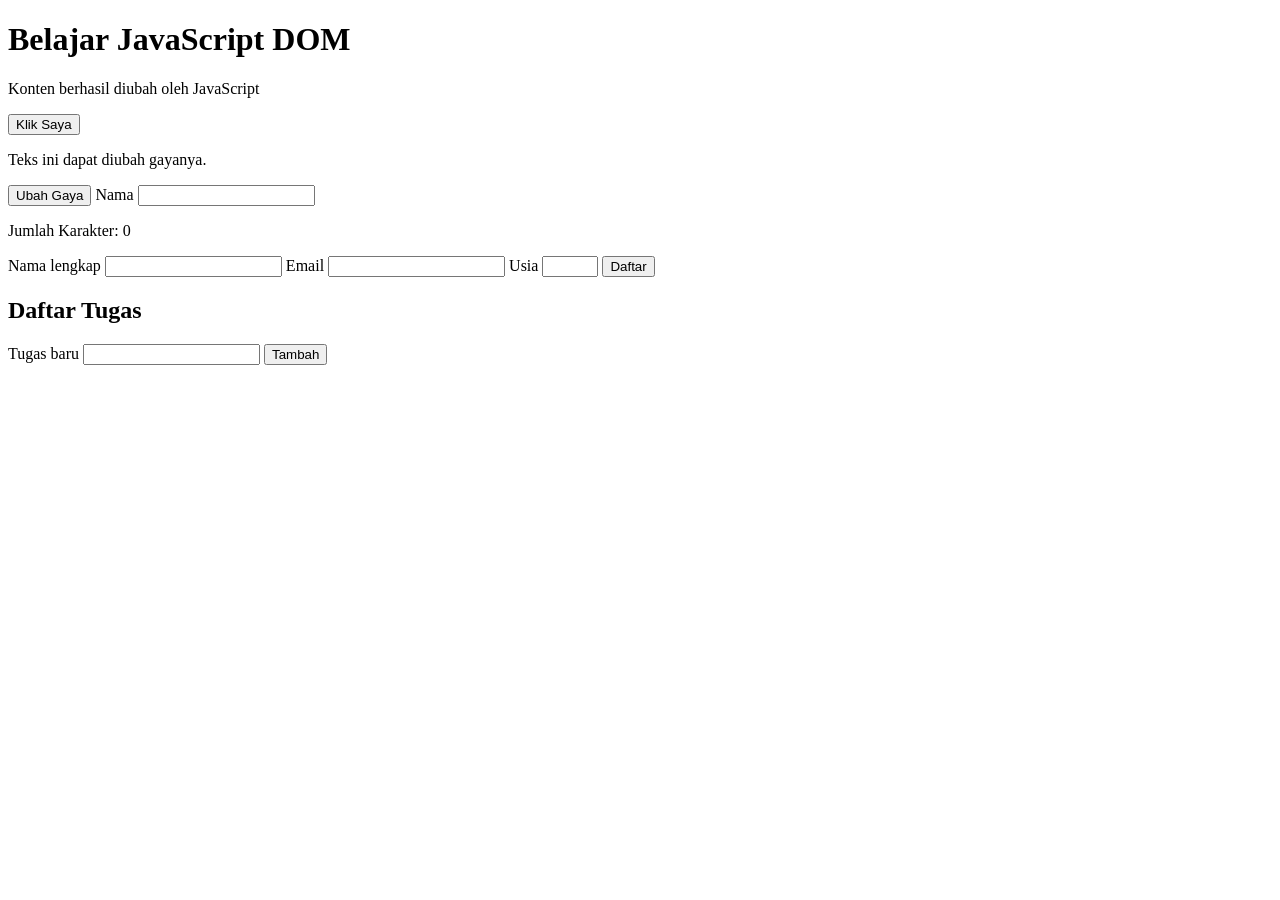
<file: index.html>
<!DOCTYPE html>
<html lang="en">
<head>
    <meta charset="UTF-8">
    <meta name="viewport" content="width=device-width, initial-scale=1.0">
    <title>Praktikum DOM</title>
    <link rel="stylesheet" href="style.css">
    <script src="script.js" defer></script>
</head>
<body>
    <h1 id="judul">Latihan DOM</h1>
    <p id="pesan">Belum ada tindakan</p>
    <button id="tombolAksi" type="button">Klik Saya</button>

    <!-- Mengubah kelas dan gaya CSS -->
    <p id="teksGaya">Teks ini dapat diubah gayanya.</p>
    <button id="tombolGaya" type="button">Ubah Gaya</button>

    <!-- Event input dan penghitung karakter -->
    <label for="namaInput">Nama</label>
    <input type="text" id="namaInput" maxlength="40">
    <p>Jumlah Karakter: <span id="jumlahKarakter">0</span></p>

    <!-- Validasi form pendaftaran -->
    <form id="formPendaftaran" novalidate>
        <label for="nama">Nama lengkap</label>
        <input id="nama" name="nama" type="text">
        <label for="email">Email</label>
        <input id="email" name="email" type="email">
        <label for="usia">Usia</label>
        <input id="usia" name="usia" type="number" min="17" max="100">
        <button type="submit">Daftar</button>
        <p id="pesanForm" aria-live="polite"></p>
    </form>

    <section>
        <h2>Daftar Tugas</h2>
        <label for="inputTugas">Tugas baru</label>
        <input id="inputTugas" type="text">
        <button id="tambahTugas" type="button">Tambah</button>
        <p id="pesanTugas" aria-live="polite"></p>
        <ul id="daftarTugas"></ul>
    </section>
</body>
</html>
</file>
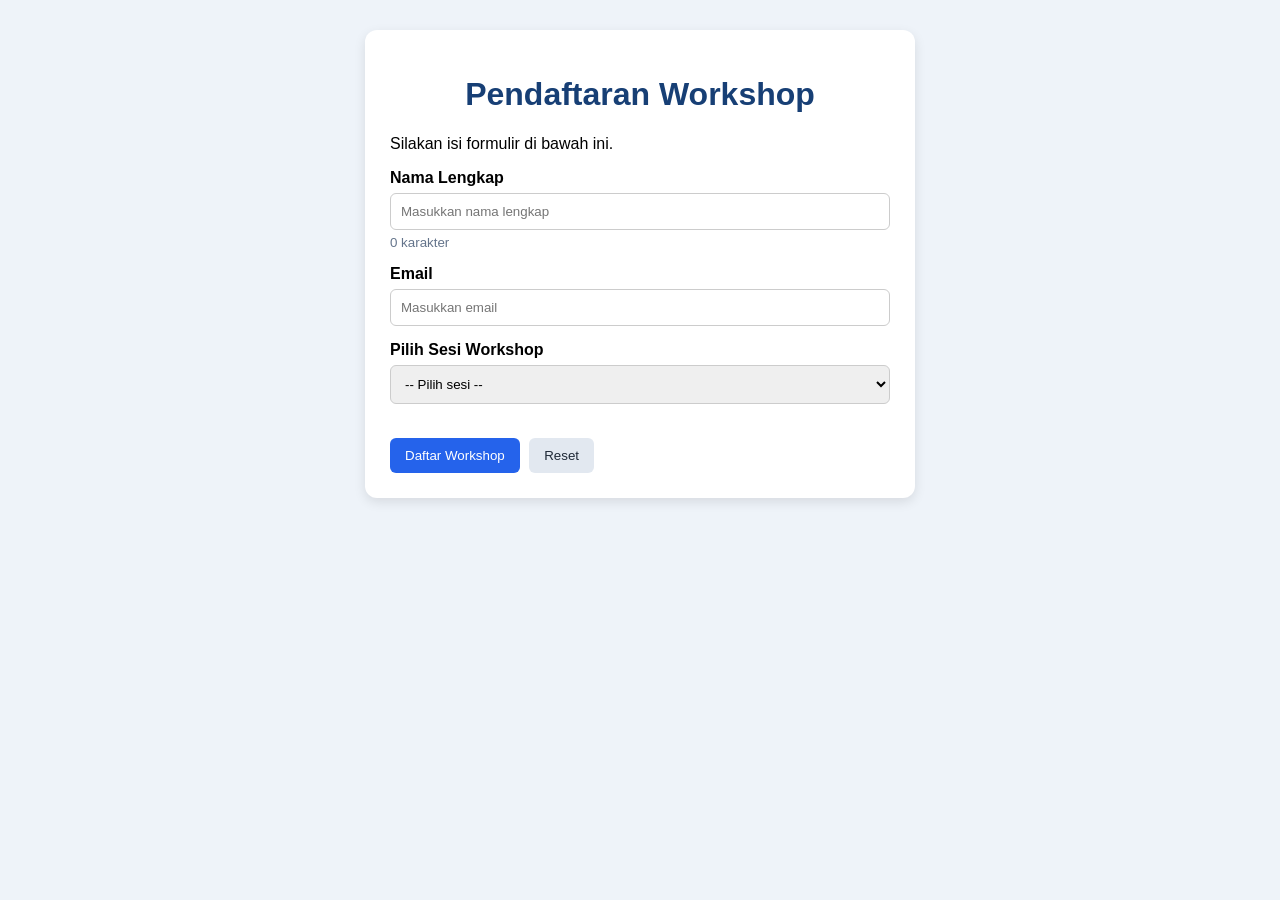
<file: Mini Project/index.html>
<!DOCTYPE html>
<html lang="id">
<head>
    <meta charset="UTF-8">
    <meta name="viewport" content="width=device-width, initial-scale=1.0">
    <title>Form Pendaftaran Workshop</title>
    <link rel="stylesheet" href="style.css">
    <script src="script.js" defer></script>
</head>
<body>

    <div class="container">
        <h1>Pendaftaran Workshop</h1>
        <p>Silakan isi formulir di bawah ini.</p>

        <form id="formWorkshop">
            <label for="nama">Nama Lengkap</label>
            <input type="text" id="nama" placeholder="Masukkan nama lengkap">
            <small id="jumlahKarakter">0 karakter</small>

            <label for="email">Email</label>
            <input type="email" id="email" placeholder="Masukkan email">

            <label for="sesi">Pilih Sesi Workshop</label>
            <select id="sesi">
                <option value="">-- Pilih sesi --</option>
                <option value="HTML dan CSS Dasar">HTML dan CSS Dasar</option>
                <option value="JavaScript Dasar">JavaScript Dasar</option>
                <option value="Website Interaktif">Website Interaktif</option>
            </select>

            <p id="infoSesi"></p>
            <p id="pesan"></p>

            <button type="submit">Daftar Workshop</button>
            <button type="reset" id="tombolReset">Reset</button>
        </form>

        <div id="ringkasan" class="ringkasan" hidden>
            <h2>Ringkasan Pendaftaran</h2>
            <p>Nama: <span id="hasilNama"></span></p>
            <p>Email: <span id="hasilEmail"></span></p>
            <p>Sesi: <span id="hasilSesi"></span></p>
        </div>
    </div>

</body>
</html>
</file>
<file: style.css>
.highlight {
    color: #173f75;
    background-color: #e6f1ff;
    border-left: 4px solid #3478c8;
    padding: 12px;
}

.teks-besar {
    font-size: 1.4rem;
}

.selesai span {
    text-decoration: line-through;
    color: #687386;
}

li {
    margin-bottom: 8px;
}
</file>
<file: Mini Project/style.css>
body {
    font-family: Arial, sans-serif;
    background-color: #eef3f9;
    margin: 0;
    padding: 30px 15px;
}

.container {
    max-width: 500px;
    margin: auto;
    padding: 25px;
    background-color: white;
    border-radius: 12px;
    box-shadow: 0 4px 12px rgba(0, 0, 0, 0.1);
}

h1 {
    color: #173f75;
    text-align: center;
}

label {
    display: block;
    margin-top: 15px;
    margin-bottom: 6px;
    font-weight: bold;
}

input,
select {
    width: 100%;
    padding: 10px;
    border: 1px solid #ccc;
    border-radius: 6px;
    box-sizing: border-box;
}

small {
    display: block;
    margin-top: 5px;
    color: #64748b;
}

button {
    padding: 10px 15px;
    margin-top: 18px;
    margin-right: 5px;
    border: none;
    border-radius: 6px;
    cursor: pointer;
}

button[type="submit"] {
    background-color: #2563eb;
    color: white;
}

button[type="reset"] {
    background-color: #e2e8f0;
    color: #1f2937;
}

#pesan.error {
    color: #b91c1c;
    background-color: #fee2e2;
    padding: 10px;
    border-radius: 6px;
}

#pesan.sukses {
    color: #166534;
    background-color: #dcfce7;
    padding: 10px;
    border-radius: 6px;
}

.ringkasan {
    margin-top: 20px;
    padding: 15px;
    background-color: #e6f1ff;
    border-left: 4px solid #2563eb;
    overflow-wrap: anywhere;
}

[hidden] {
    display: none !important;
}

@media (max-width: 480px) {
    .container {
        padding: 18px;
    }
}
</file>
